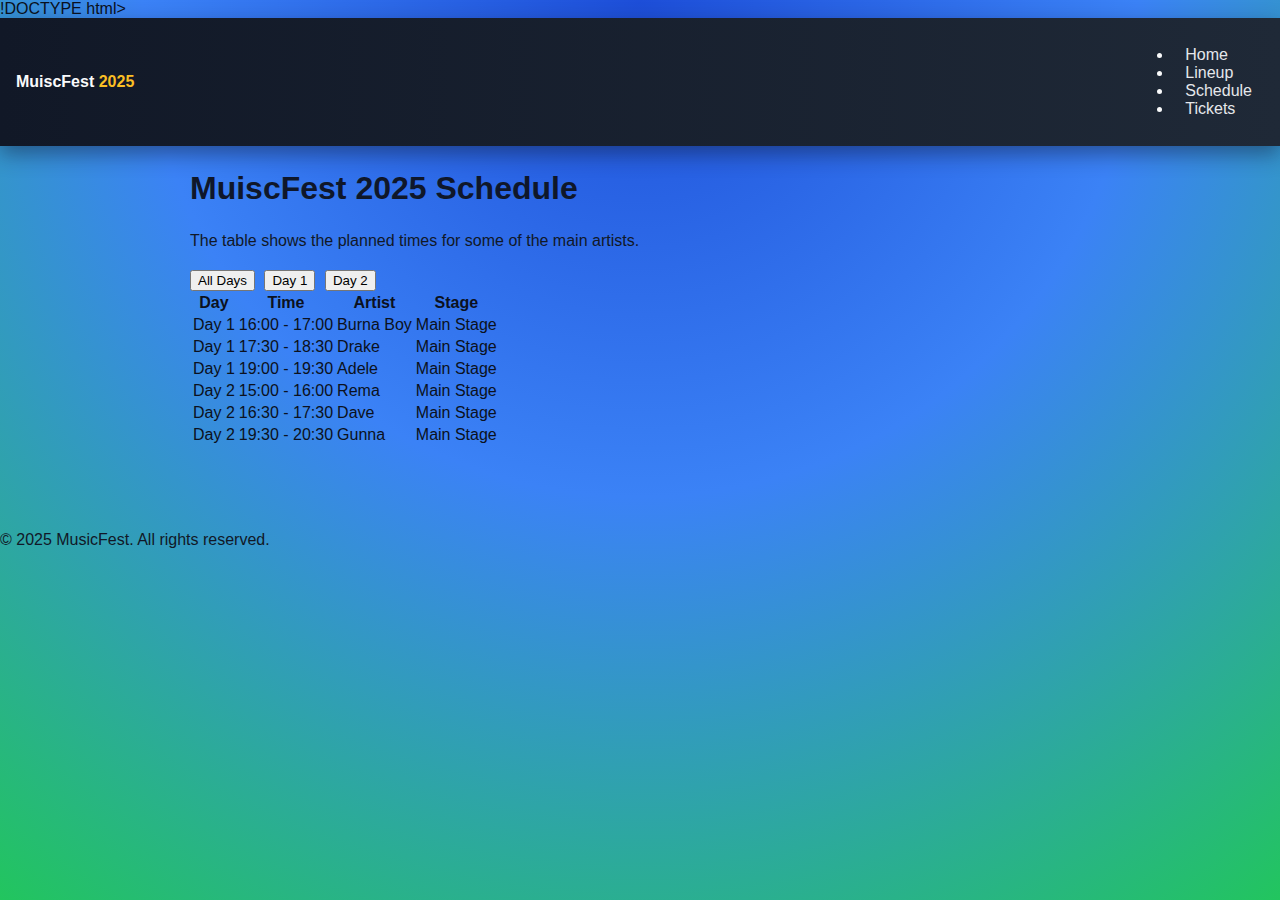
<file: schedule.html>
!DOCTYPE html>
<html lang="en">
<head>
  <meta charset="UTF-8" />
  <meta name="viewport" content="width=device-width, intial-scale=1.0" />
  <title>MusicFest 2025 - Lineup</title>

  <link rel="stylesheet" href="style.css" />

  <script src="script.js" defer></script>
  </head>
  <body>
    <header>
      <div class="logo">MuiscFest <span>2025</span></div>
      <nav>
        <ul>
          <li><a href="index.html">Home</a></li>
          <li><a href="lineup.html">Lineup</a></li>
          <li><a href="schedule.html" class="active">Schedule</a></li>
          <li><a href="tickets.html">Tickets</a></li>
        </ul>
      </nav>
    </header>

    <main>
      <section class="content-section">
        <h1>MuiscFest 2025 Schedule</h1>
        <p>
          The table shows the planned times for some of the main artists.
          </p>


          <div class="schedule-filters">
            <button class="filters-btn active" data-day="all">All Days</button>
            <button class="filters-btn" data-day="day1">Day 1</button>
            <button class="filters-btn" data-day="day2">Day 2</button>
          </div>

          <div class="table-wrapper">
            <table>
              <thead>
                <tr>
                  <th>Day</th>
                  <th>Time</th>
                  <th>Artist</th>
                  <th>Stage</th>
                </tr>
              </thead>
              <tbody id="scheduleBody">
                <!-- Day 1 -->
                <tr data-day="day1">
                  <td>Day 1</td>
                  <td>16:00 - 17:00</td>
                  <td>Burna Boy</td>
                  <td>Main Stage</td>
                </tr>
                <tr data-day="day1">
                  <td>Day 1</td>
                  <td>17:30 - 18:30</td>
                  <td>Drake</td>
                  <td>Main Stage</td>
                </tr>
                <tr data-day="day1">
                  <td>Day 1</td>
                  <td>19:00 - 19:30</td>
                  <td>Adele</td>
                  <td>Main Stage</td>
                </tr>

                <!-- Day 2 -->
                <tr data-day="day2">
                  <td>Day 2</td>
                  <td>15:00 - 16:00</td>
                  <td>Rema</td>
                  <td>Main Stage</td>
                </tr>
                <tr data-day="day2">
                  <td>Day 2</td>
                  <td>16:30 - 17:30</td>
                  <td>Dave</td>
                  <td>Main Stage</td>

                  <tr data-day="day2">
                  <td>Day 2</td>
                  <td>19:30 - 20:30</td>
                  <td>Gunna</td>
                  <td>Main Stage</td>
                </tr>
              </tbody>
            </table>
          </div>
      </section>
    </main>

    <footer>
      <p>&copy; 2025 MusicFest. All rights reserved.</p>
      </footer>
    </body>
    </html>
</file>
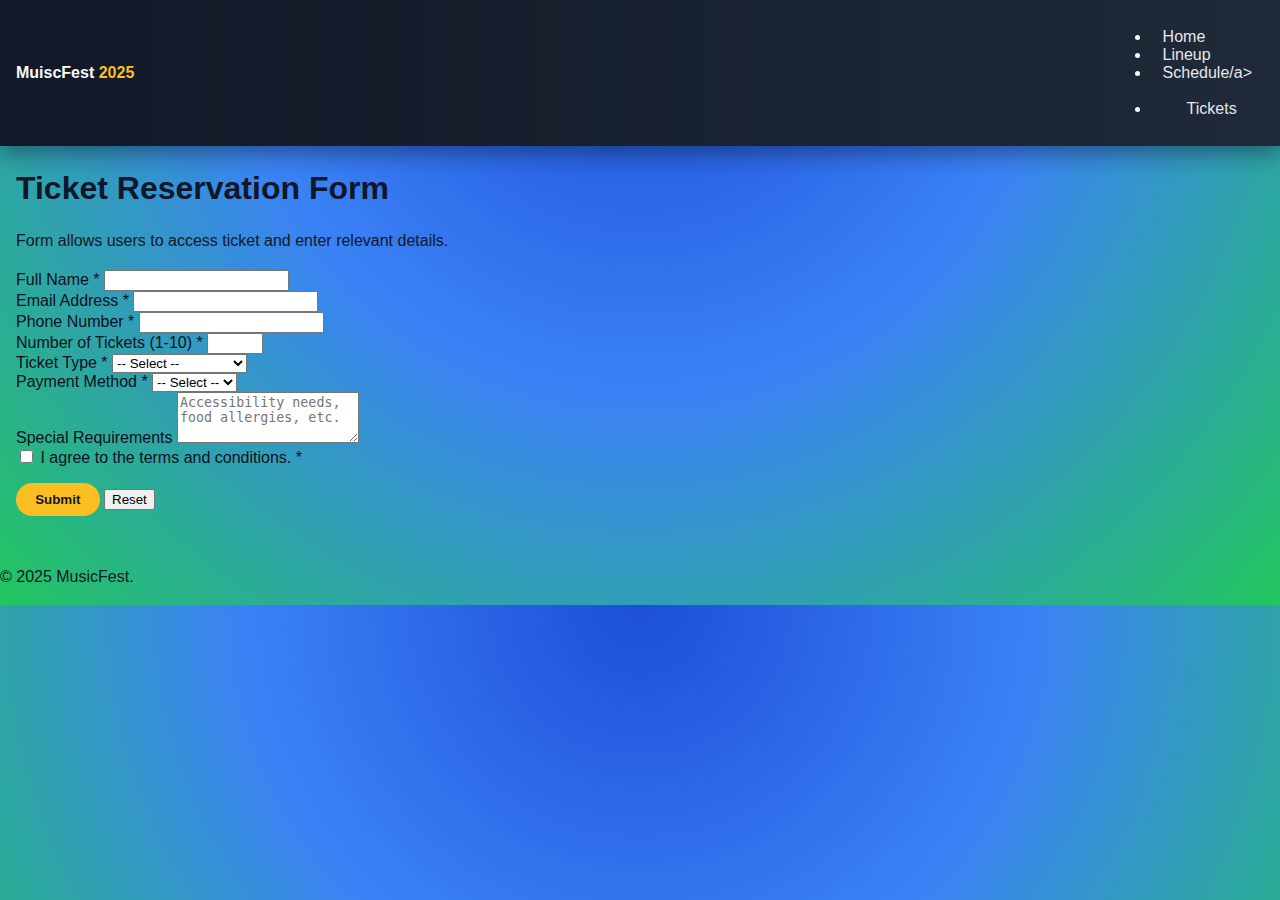
<file: ticket.html>
<!DOCTYPE html>
<html lang="en">
<head>
  <meta charset="UTF-8" />
  <meta name="viewport" content="width=device-width, intial-scale=1.0" />
  <title>MusicFest 2025 - Tickets</title>

<link rel="stylesheet" href="style.css" />

  <script src="script.js" defer></script>
  </head>
  <body>
    <header>
      <div class="logo">MuiscFest <span>2025</span></div>
      <nav>
        <ul>
          <li><a href="index.html">Home</a></li>
          <li><a href="lineup.html">Lineup</a></li>
          <li><a href="schedule.html">Schedule/a></li>
          <li><a href="tickets.html" class="active">Tickets</a></li>
        </ul>
      </nav>
    </header>

    <main>
      <section class="content section">
        <h1>Ticket Reservation Form</h1>
        <p>
          Form allows users to access ticket and enter relevant details.
        </p>

        <form id="ticketForm" novalidate>

          <div id="form-messages" atria-live="polite"></div>

          <div class="form-group">
            <label for="fullName">Full Name *</label>
            <input type="text" id="fullName" name="fullName" required />
            <small class="error-message"></small>
          </div>

          <div class="form-group">
            <label for="email">Email Address *</label>
            <input type="email" id="email" name="email" required />
            <small class="error-message"></small>
          </div>

          <div class="form-group">
            <label for="phone">Phone Number *</label>
            <input type="phone" id="phone" name="phone" required />
            <small class="error-message"></small>
          </div>


          <div class="form-group incline-group">
            <div>
              <label for="numTickets">Number of Tickets (1-10) *</label>
              <input
                type="number"
                id="numTickets"
                name="numTickets"
                min="1"
                max="10"
                required
              />
              <small class="error-message"></small>
          </div>

          <div>
            <lable for="ticketType">Ticket Type *</label>
            <select id="ticketType" name="ticketType" required>
              <option value="">-- Select --</option>
              <option value="general">General Admission</option>
              <option value="vip">VIP</option>
              <option value="premium">Premium</option>
            </select>
            </small>
          </div>
        </div>

        <div class="form-group">
          <label for="paymentMethod">Payment Method *</label>
           <select id="paymentMethod" name="paymentMethod" required>
              <option value="">-- Select --</option>
              <option value="credit">Credit</option>
              <option value="debit">Debit</option>
              <option value="apple pay">Apple Pay</option>
            </select>
            </small>
          </div>

          <div class="form-group">
            <label for="specialReq">Special Requirements</label>
            <textarea
              id="specialReq"
              name="specialReq"
              rows="3"
              placeholder="Accessibility needs, food allergies, etc."
            ></textarea>
          </div>

          <div class="form-group" checkbox-group">
            <input type="checkbox" id="terms" name="terms" />
            <label for="terms">I agree to the terms and conditions. *</label>
            <small class="error-message"></small>
          </div>

          <div class="form-actions">
            <button type="submit" class="btn-primary">Submit</button>
             <button type="reset" class="btn-secondary">Reset</button>
          </div>
        </form>
      </section>
    </main>

    <footer>
      <p>&copy; 2025 MusicFest. </p>
    </footer>
  </body>
</html>
</file>
<file: style.css>
*,
*::before,
*::after {
  box-sizing: border-box;
}

body {
  margin: 0;
  font-family: "Segoe U1", Arial, Helvetica, sans-serif;
  background: radial-gradient(circle at top, #1d4ed8 0, #3b82f6 45%, #22c55e 100%);
  color: #0b1120;
}

main { 
  padding: 1.5rem 1rem 2rem;
}

.content-section {
  max-width: 900px;
  margin: 0 auto 2rem;
}

h1, h2, h3 {
  margin-top: 0;
  color: #0f172a;
}

p {
  line-height: 1.6;
  color: #111827;
}


header {
  background: linear-gradient(90deg, #111827, #1f2937);
  color: #f9fafb;
  padding: 0.75rem 1rem;
  display: flex;
  justify-content: space-between;
  align-items: center;
  position: sticky;
  top: 0;
  z-index: 10;
  box-shadow: 0 8px 20px rgba(15, 23, 42, 0.45);
}

.logo {
  font-weight: 700;
  font-size: 1.1rem
  letter-spacing: 0.04rem
}

.logo span {
  color: #fbbf24;
}

nav u1 {
  list-style: none;
  margin: 0
  padding: 0
  display: flex;
  gap: 0.75rem;
}

nav a {
  color: #e5e7eb;
  text-decoration: none;
  padding: 0.35rem 0.75rem;
  border-radius: 999px;
  transition:
    background-color 0.15s ease,
    color 0.15s ease,
    transform 0.15s ease;
}

nav a:hover {
  background-color: #fbbf24;
  color: #111827;
  transform: translateY (-1px);
}

.hero {
  background: linear-gradient (135deg, fff3b0, #fffbeb);
  padding: 2rem 1.5rem;
  max-width: 900px;
  margin: 1.5rem auto;
  border-radius: 10px;
  border: 1px solid #e5e7eb;
  box-shadow: 0.16px 30px rgba (148, 163, 184, 0.4);
}

.hero-subtitle {
  color: #6b7200;
  margin-bottom: 0.75rem;
  font-size: 0.95rem
  text-transform: uppercase;
  letter-spacing: 0.12rem;
}

.hero h1 {
  font-size: 2.1rem;
  margin-bottom: 0.5rem;
}

.hero p {
  max-width: 36rem
}
  


.btn-primary {
  display: incline-black;
  background-color: #fbbf24;
  color: #111827;
  padding: 0.55rem 1.2rem;
  border-radius: 999px;
  font-weight: bold;
  text-decoration: none;
  margin-top: 1rem;
  border: none;
  cursor: pointer;
  box-shadow: 0.18px, 28px rgba (245, 158, 11, 0.35);
  transition:
    backround-color 0.15s ease,
    color 0.15s ease,
    transform 0.15s ease;
}


.btn-primary:hover {
  background-color: #f59e0b;
    transform: translateY (-2px)
    box-shadow: 0.14px 26px rgba (245, 158, 11, 0.45);
}

.card-grid {
  display: grid;
  grid-template-columns: repeat(auto-fit, ninmax (100px, 1fr));
  gap: 1.25rem;
  margin-top: 1rem;
}

.card {
  background-color: #ffe8a3;
  border: 1px solid #e5e7eb;
  padding: 1rem;
  border-radius: 12px;
  text-align: center;
  box-shadow: 0 6px 18px rgba(0, 0, 0, 0.15);
  transition: transform 0.2s ease, box-shadow 0.2s ease;
}

.card:hover {
  transform: translateY(-6px);
  box-shadow: 0 12px 25px rgba(0, 0, 0, 0.2);
}

.card img {
  width: 100%;
  height: 200px;
  object-fit: cover;
  border-radius: 10px;
  margin-bottom: 0.6rem;
  display: block;
}



.genre {
  font-size: 0.8em;
  text-transform: uppercase;
  color: #6b7200;
  letter-spacing: 0.15em;
}

.schedule-filters {
  margin-top: 1rem;
  display: flex;
  flex-wrap: wrap;
  gap: 0.6rem;
}

.filter-btn {
  padding: 0.4rem 0.9rem;
  border: 1px solid #d1d5db;
  border-radius: 999px;
  background: #fff7cf;
  cursor: pointer;
  font-size: 0.05rem;
   transition:
    background-color 0.15s ease,
    color 0.15s ease,
    transform 0.15s ease; 
}

.filter-btn.active {
  background-color: #fde68a;
    transform: translateY (-1px);
  
.filter-btn.active {
  background-color: #fbbf24;
  border-color: #f59e0b;
}

.table-wrapper {
  margin-top: 1.5rem;
  overflow-x: auto;
}

table {
  width: 100%;
  border-collapse: collapse;
  background-color: #fffbeb;
  border-radius: 10px;
  overflow: hidden;
  box-shadow: 0 10px 25px rgba(15, 23, 42, 0.35);
}

thead {
  background: linear-gradient(90deg, #f97316, #facc15);
  color: #111827;
  text-transform: uppercase;
  letter-spacing: 0.08em;
  font-size: 0.8rem;
}
  
th,
td {
  padding: 0.7rem 0.9rem;
  text-align: left;
  border-bottom: 1px solid #facc15;
  font-size: 0.9rem;
}

tbody tr:nth-child(even) {
  background-color: #fef3cf;
}

tbody tr:hover {
  background-color: #fde68a;
  transform: translateY(-1px);
}

tbody tr {
  transition:
  background-color 0.15s ease,
    transform 0.15s ease;
}


form {
  background-color: #fff3b0;
  border: 1px solid #e5e7eb;
  border-radius: 8px;
  padding: 1.6rem 1.4rem;
  max-width: 500px;
  margin: 2rem auto;
  box-shadow: 0 10px 22px rgba (148, 163, 184, 0.35);
}

form h2 {
  text-align: center;
  margin-bottom: 1rem;
  color: #111827;
}

.form-group input,
.form-group select,
.form-group textarea {
  width: 100%;
  padding: 0.6rem 1.2rem; 
  border-radius: 6px;
  border: 1px solid #d1d5db;
  margin-top: 0.35rem;
  backround-color: #ffffff;
}

textrea {
  min-height: 100px;
}

.btn-primary,
form button {
  padding: 0.6rem 1.2rem;
  border-radius: 999px
  font-weight: bold;
  border: none;
  cursor: pointer;
  transition: 0.2s ease in-out;
}

.btn-primary {
  background-color: #fbbf24;
  color: #111827;
}

.btn-primary:hover {
  background-color: #f59e0b;
  transform: translateY(-2px);
  box-shadow: 0 6px 14px rgba(245, 158,11, 0.45);
}

.reset-btn {
  background-color: #d1d5db;
  color: #111827;
  margin-left: 0.6rem;
}

.reset-btn:hover {
  background-color: #9ca3af;
}

form .form-actions {
  display: flex;
  justify-content: center;
  gap: 1ren;
  margin-top: 0.35rem;
}

.error-message {
  font-size: 0.8rem;
  color: #b91c1c;
  margin-top: 0.25rem;
}

.error-message:{
  font-size: 0.8rem;
  margin-top: 0.35rem;
}
    

footer {
  margin-top: 3rem !important;
}

@media (max-width: 640px)  {
  nav ul {
    flex-wrap: wrap;
    justify-content: flex-end;
  }

  .hero {
    padding: 1.25rem;
    margin: 1.25rem 0.75rem;
  }

  header { 
    padding-inline: 0.75rem
  }
}
</file>
